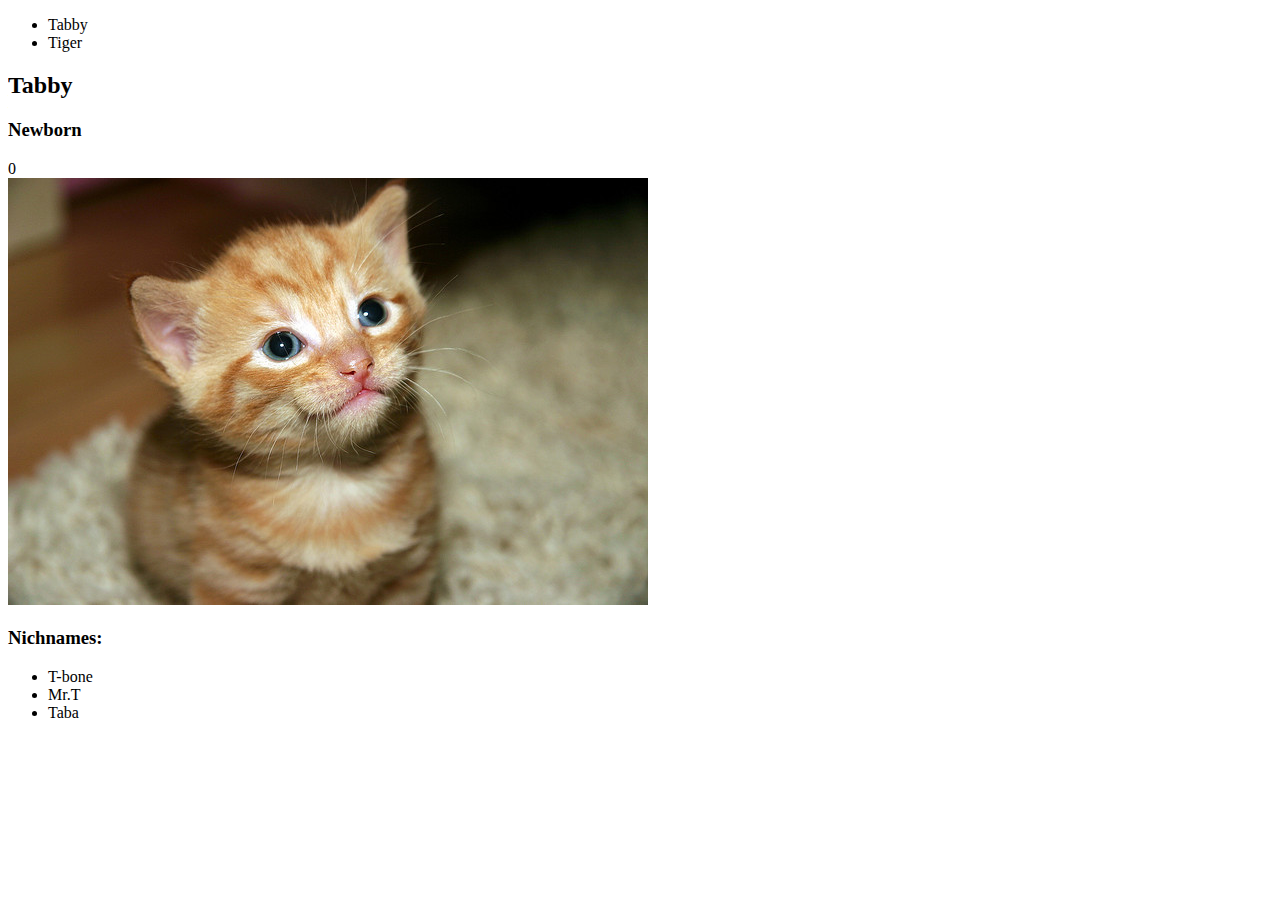
<file: ud989-cat-clicker-ko-starter-master/index.html>
<!DOCTYPE html>
<html lang="en">

<head>
    <meta charset="UTF-8">
    <title>Cat Clicker</title>
</head>

<body>
    <ul data-bind="foreach:catList">
        <li data-bind="text:name,click:$parent.setCat">    
        </li>
    </ul>
    <div data-bind="with:currentCat">

        <h2 data-bind="text:name"></h2>
        <h3 data-bind="text:title"></h3>
        <div data-bind="text:clickCount"></div>
        <img src="" alt="cute cat" data-bind="click: $parent.incrementCounter,attr: {src:imgSrc}">
        <div>
            <h3>Nichnames:</h3>
            <ul data-bind="foreach:nicknames">
                <li data-bind="text:$data"></li>
            </ul>
        </div>
    </div>
    <script src="js/lib/knockout-3.2.0.js"></script>
    <script src="js/app.js"></script>
</body>

</html>
</file>
